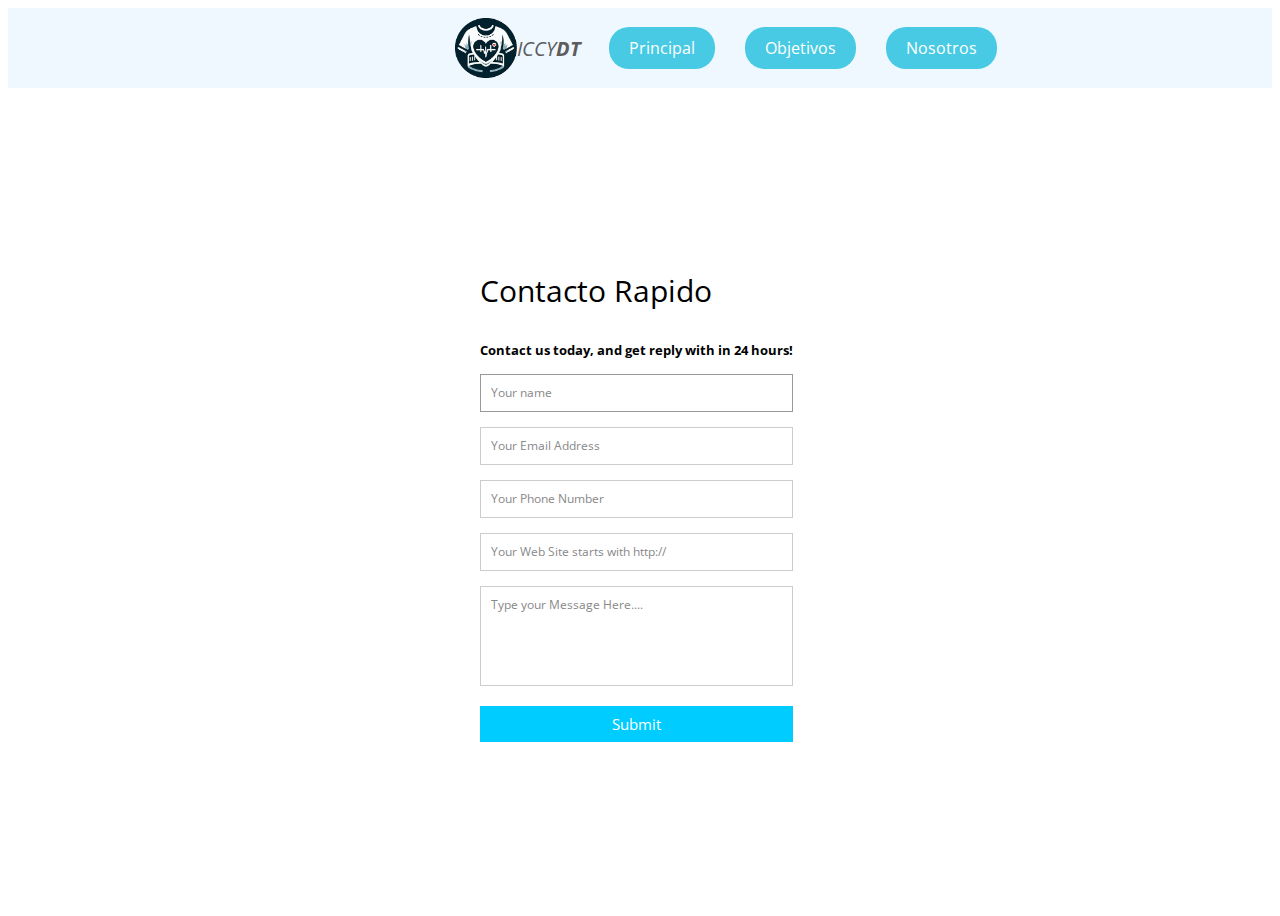
<file: contacto.html>
<!DOCTYPE html>
<html lang="es">
<head>
    <meta charset="UTF-8">
    <meta name="viewport" content="width=device-width, initial-scale=1.0">
    <link rel="stylesheet" href="style.css">
    <link rel="stylesheet" href="contactostyle.css">
    <link rel="import" href="header.html">
    <link rel="style" href="https://fonts.googleapis.com/css2?family=Open+Sans:ital,wght@0,300;0,400;0,600;0,700;0,800;1,300;1,400;1,600;1,700;1,800&display=swap">
    <title>Objetivos del Electrocardiograma Vestible</title>
</head>      
<body>
<!-- Start Objectives Page -->
<div class="landing-page">
    <header >
        <div class="container" >
            <img class="logo" heigth=62px width=62px src="logo.png"><a href="#" class="logo" >ICCy<b>DT</b></a>
            <ul class="links">
              <a href="index.html" ><li>Principal</li></a>
              <a href="objetivos.html" ><li>Objetivos</li></a><!-- Enlace para -- Enlace para abrir una nueva página -->
              <a href="aboutus.html" ><li>Nosotros</li></a> <!-- Enlace Enlace para abrir una nueva página -->
              
            </ul>
        </div>
    </header>
    <div class ="content" >
        <div class="container">  
            <form id="contact" action="" method="post">
                <h3>Contacto Rapido</h3>
                <h4>Contact us today, and get reply with in 24 hours!</h4>
                <fieldset>
                    <input placeholder="Your name" type="text" tabindex="1" required autofocus>
                </fieldset>
                <fieldset>
                     <input placeholder="Your Email Address" type="email" tabindex="2" required>
                </fieldset>
                <fieldset>
                    <input placeholder="Your Phone Number" type="tel" tabindex="3" required>
                </fieldset>
                <fieldset>
                    <input placeholder="Your Web Site starts with http://" type="url" tabindex="4" required>
                </fieldset>
                <fieldset>
                    <textarea placeholder="Type your Message Here...." tabindex="5" required></textarea>
                </fieldset>
                <fieldset>
                    <button name="submit" type="submit" id="contact-submit" data-submit="...Sending">Submit</button>
                </fieldset>
            </form>
        </div>
    </div>
</div>

<!-- End Objectives Page -->
</body>
</html>
</file>
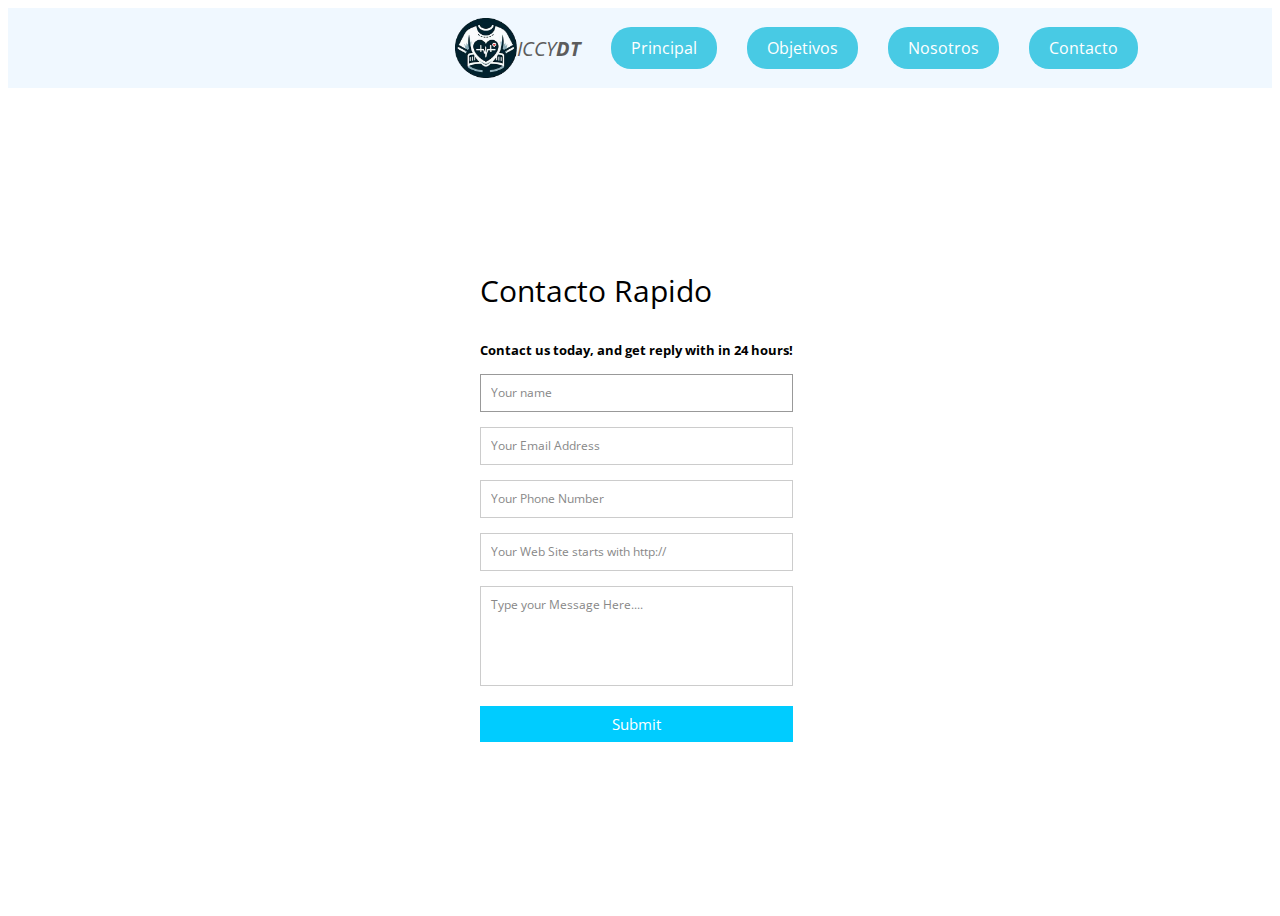
<file: ICCyDTY-main/ICCyDTY-main/contacto.html>
<!DOCTYPE html>
<html lang="es">
<head>
    <meta charset="UTF-8">
    <meta name="viewport" content="width=device-width, initial-scale=1.0">
    <link rel="stylesheet" href="style.css">
    <link rel="stylesheet" href="contactostyle.css">
    <link rel="import" href="header.html">
    <link rel="style" href="https://fonts.googleapis.com/css2?family=Open+Sans:ital,wght@0,300;0,400;0,600;0,700;0,800;1,300;1,400;1,600;1,700;1,800&display=swap">
    <title>Objetivos del Electrocardiograma Vestible</title>
</head>      
<body>
<!-- Start Objectives Page -->
<div class="landing-page">
    <header >
        <div class="container" >
            <img heigth=62px width=62px src="logo.png"><a href="#" class="logo" >ICCy<b>DT</b></a>
            <ul class="links">
              <a href="index.html" ><li>Principal</li></a>
              <a href="objetivos.html" ><li>Objetivos</li></a><!-- Enlace para -- Enlace para abrir una nueva página -->
              <a href="aboutus.html" ><li>Nosotros</li></a> <!-- Enlace Enlace para abrir una nueva página -->
              <a href="contacto.html" ><li>Contacto</li></a> 
            </ul>
        </div>
    </header>
    <div class ="content" >
        <div class="container">  
            <form id="contact" action="" method="post">
                <h3>Contacto Rapido</h3>
                <h4>Contact us today, and get reply with in 24 hours!</h4>
                <fieldset>
                    <input placeholder="Your name" type="text" tabindex="1" required autofocus>
                </fieldset>
                <fieldset>
                     <input placeholder="Your Email Address" type="email" tabindex="2" required>
                </fieldset>
                <fieldset>
                    <input placeholder="Your Phone Number" type="tel" tabindex="3" required>
                </fieldset>
                <fieldset>
                    <input placeholder="Your Web Site starts with http://" type="url" tabindex="4" required>
                </fieldset>
                <fieldset>
                    <textarea placeholder="Type your Message Here...." tabindex="5" required></textarea>
                </fieldset>
                <fieldset>
                    <button name="submit" type="submit" id="contact-submit" data-submit="...Sending">Submit</button>
                </fieldset>
            </form>
        </div>
    </div>
</div>

<!-- End Objectives Page -->
</body>
</html>
</file>
<file: style.css>
/* Start Global Rules */
* {
  box-sizing: border-box;
}
body {
  font-family: 'Open Sans', sans-serif;
}
a {
  text-decoration: none;
}
ul {
  list-style: none;
  padding: 0;
  margin: 0;
}
p{
  text-align: justify;
}
.prt{
  width:-webkit-fill-available;
}

@media(min-width:364px){
  
  a{
    width: auto;    
  }
  ul{
    width: -webkit-fill-available;
    align-items: center;
  }
  .container{
    margin-top: 20px;
    margin-right: 60px;
    align-items: center;
  }
  div{
    align-items: center;
  }
  p{
    width: 300px;
  }

  .logo{
    width: 62px;
  }

  img{
    width: 250px;
  }
  
  .info{
    text-align: center;
    margin-left: 80px;
  }

  .objt{

  }

  .prt{
    width:300px;
  }
  
}





.container {
  padding-left: 15px;
  padding-right: 15px;
  margin-left: auto;
  margin-right: auto;
}
/* Small */
@media (min-width: 768px) {
  
}
/* Medium */
@media (min-width: 992px) {
  .container {
    width: 970px;
    
  }
  .tablas{
    width: fit-content;
    display: inline-grid;
  }
  .texto {
    display: grid;
    grid-template-columns: 1fr 1fr;
  }
  
  .mitad {
    grid-column: 1;
  }
}
/* Large */
@media (min-width: 1200px) {
  .container {
    width: 1170px;
  }
}
/* End Global Rules */

/* Start Landing Page */
.landing-page header {
  min-height: 80px;
  display: flex;
  background-color: aliceblue;
}
@media (max-width: 767px) {
  .landing-page header {
    min-height: auto;
    display: initial;
  }
}
.landing-page header .container {
  display: flex;
  align-items: center;
  justify-content: space-between;
}
@media (max-width: 767px) {
  .landing-page header .container {
    flex-direction: column;
    justify-content: center;
  }
}
.landing-page header .logo {
  color: #5d5d5d;
  font-style: italic;
  text-transform: uppercase;
  font-size: 20px;
}
@media (max-width: 767px) {
  .landing-page header .logo {
    margin-top: 20px;
    margin-bottom: 20px;
  }
}
.landing-page header .links {
  display: flex;
  align-items: center;
}
@media (max-width: 767px) {
  .landing-page header .links {
    text-align: center;
    gap: 10px;
  }
}
.landing-page header .links li {
  margin-left: 30px;
  color: #5d5d5d;
  cursor: pointer;
  transition: .3s;
}
@media (max-width: 767px) {
  .landing-page header .links li {
    margin-left: auto;
  }
}
.landing-page header .links li:last-child {
  border-radius: 20px;
  padding: 10px 20px;
  color: #FFF;
  background-color: #48CAE4;
}
.landing-page header .links li:not(:last-child):hover {
  color: #48CAE4;
}
.landing-page .content .container {
  display: flex;
  align-items: center;
  justify-content: space-between;
  gap: 140px;
  min-height: calc(100vh - 80px);
}
@media (max-width: 767px) {
  .landing-page .content .container {
    gap: 0;
    min-height: calc(100vh - 101px);
    justify-content: center;
    flex-direction: column-reverse;
  }
}
@media (max-width: 767px) {
  .landing-page .content .info {
    text-align: center;
    margin-bottom: 15px 
  }
}
.landing-page .content .info h1 {
  color: #5d5d5d;
  font-size: 44px;
}
.landing-page .content .info p {
  margin: 0;
  line-height: 1.6;
  font-size: 15px;
  color: #5d5d5d;
}
.landing-page .content .info button {
  border: 0;
  border-radius: 20px;
  padding: 12px 30px;
  margin-top: 30px;
  cursor: pointer;
  color: #FFF;
  background-color: #48CAE4;
}
.landing-page .content .image img {
  max-width: 100%;
}
/* End Landing Page */
.p{
  line-height: 1.6;
  font-size: 1.6;
  color:#5d5d5d;
}
</file>
<file: contactostyle.css>
@import url(https://fonts.googleapis.com/css?family=Open+Sans:400italic,400,300,600);


.container {
	max-width:400px;
	width:100%;
	margin:0 auto;
	position:relative;
}

#contact input[type="text"], #contact input[type="email"], #contact input[type="tel"], #contact input[type="url"], #contact textarea, #contact button[type="submit"] { font:400 12px/16px "Open Sans", Helvetica, Arial, sans-serif; }

#contact {
	
	padding:25px;
	margin:50px 0;
}

#contact h3 {
	display: block;
	font-size: 30px;
	font-weight: 400;
}

#contact h4 {
	margin:5px 0 15px;
	display:block;
	font-size:13px;
}

fieldset {
	border: medium none !important;
	margin: 0 0 10px;
	min-width: 100%;
	padding: 0;
	width: 100%;
}

#contact input[type="text"], #contact input[type="email"], #contact input[type="tel"], #contact input[type="url"], #contact textarea {
	width:100%;
	border:1px solid #CCC;
	background:#FFF;
	margin:0 0 5px;
	padding:10px;
}

#contact input[type="text"]:hover, #contact input[type="email"]:hover, #contact input[type="tel"]:hover, #contact input[type="url"]:hover, #contact textarea:hover {
	-webkit-transition:border-color 0.3s ease-in-out;
	-moz-transition:border-color 0.3s ease-in-out;
	transition:border-color 0.3s ease-in-out;
	border:1px solid #AAA;
}

#contact textarea {
	height:100px;
	max-width:100%;
  resize:none;
}

#contact button[type="submit"] {
	cursor:pointer;
	width:100%;
	border:none;
	background:#0CF;
	color:#FFF;
	margin:0 0 5px;
	padding:10px;
	font-size:15px;
}

#contact button[type="submit"]:hover {
	background:#09C;
	-webkit-transition:background 0.3s ease-in-out;
	-moz-transition:background 0.3s ease-in-out;
	transition:background-color 0.3s ease-in-out;
}

#contact button[type="submit"]:active { box-shadow:inset 0 1px 3px rgba(0, 0, 0, 0.5); }

#contact input:focus, #contact textarea:focus {
	outline:0;
	border:1px solid #999;
}
::-webkit-input-placeholder {
 color:#888;
}
:-moz-placeholder {
 color:#888;
}
::-moz-placeholder {
 color:#888;
}
:-ms-input-placeholder {
 color:#888;
}
</file>
<file: ICCyDTY-main/ICCyDTY-main/style.css>
/* Start Global Rules */
* {
  box-sizing: border-box;
}
body {
  font-family: 'Open Sans', sans-serif;
}
a {
  text-decoration: none;
}
ul {
  list-style: none;
  padding: 0;
  margin: 0;
}
.tablas{
  width: fit-content;
  display: inline-grid;
}


.texto {
  display: grid;
  grid-template-columns: 1fr 1fr;
}

.mitad {
  grid-column: 1;
}

.container {
  padding-left: 15px;
  padding-right: 15px;
  margin-left: auto;
  margin-right: auto;
}
/* Small */
@media (min-width: 768px) {
  .container {
    width: 750px;
  }
}
/* Medium */
@media (min-width: 992px) {
  .container {
    width: 970px;
  }
}
/* Large */
@media (min-width: 1200px) {
  .container {
    width: 1170px;
  }
}
/* End Global Rules */

/* Start Landing Page */
.landing-page header {
  min-height: 80px;
  display: flex;
  background-color: aliceblue;
}
@media (max-width: 767px) {
  .landing-page header {
    min-height: auto;
    display: initial;
  }
}
.landing-page header .container {
  display: flex;
  align-items: center;
  justify-content: space-between;
}
@media (max-width: 767px) {
  .landing-page header .container {
    flex-direction: column;
    justify-content: center;
  }
}
.landing-page header .logo {
  color: #5d5d5d;
  font-style: italic;
  text-transform: uppercase;
  font-size: 20px;
}
@media (max-width: 767px) {
  .landing-page header .logo {
    margin-top: 20px;
    margin-bottom: 20px;
  }
}
.landing-page header .links {
  display: flex;
  align-items: center;
}
@media (max-width: 767px) {
  .landing-page header .links {
    text-align: center;
    gap: 10px;
  }
}
.landing-page header .links li {
  margin-left: 30px;
  color: #5d5d5d;
  cursor: pointer;
  transition: .3s;
}
@media (max-width: 767px) {
  .landing-page header .links li {
    margin-left: auto;
  }
}
.landing-page header .links li:last-child {
  border-radius: 20px;
  padding: 10px 20px;
  color: #FFF;
  background-color: #48CAE4;
}
.landing-page header .links li:not(:last-child):hover {
  color: #48CAE4;
}
.landing-page .content .container {
  display: flex;
  align-items: center;
  justify-content: space-between;
  gap: 140px;
  min-height: calc(100vh - 80px);
}
@media (max-width: 767px) {
  .landing-page .content .container {
    gap: 0;
    min-height: calc(100vh - 101px);
    justify-content: center;
    flex-direction: column-reverse;
  }
}
@media (max-width: 767px) {
  .landing-page .content .info {
    text-align: center;
    margin-bottom: 15px 
  }
}
.landing-page .content .info h1 {
  color: #5d5d5d;
  font-size: 44px;
}
.landing-page .content .info p {
  margin: 0;
  line-height: 1.6;
  font-size: 15px;
  color: #5d5d5d;
}
.landing-page .content .info button {
  border: 0;
  border-radius: 20px;
  padding: 12px 30px;
  margin-top: 30px;
  cursor: pointer;
  color: #FFF;
  background-color: #48CAE4;
}
.landing-page .content .image img {
  max-width: 100%;
}
/* End Landing Page */
.p{
  line-height: 1.6;
  font-size: 1.6;
  color:#5d5d5d;
}
</file>
<file: ICCyDTY-main/ICCyDTY-main/contactostyle.css>
@import url(https://fonts.googleapis.com/css?family=Open+Sans:400italic,400,300,600);


.container {
	max-width:400px;
	width:100%;
	margin:0 auto;
	position:relative;
}

#contact input[type="text"], #contact input[type="email"], #contact input[type="tel"], #contact input[type="url"], #contact textarea, #contact button[type="submit"] { font:400 12px/16px "Open Sans", Helvetica, Arial, sans-serif; }

#contact {
	
	padding:25px;
	margin:50px 0;
}

#contact h3 {
	display: block;
	font-size: 30px;
	font-weight: 400;
}

#contact h4 {
	margin:5px 0 15px;
	display:block;
	font-size:13px;
}

fieldset {
	border: medium none !important;
	margin: 0 0 10px;
	min-width: 100%;
	padding: 0;
	width: 100%;
}

#contact input[type="text"], #contact input[type="email"], #contact input[type="tel"], #contact input[type="url"], #contact textarea {
	width:100%;
	border:1px solid #CCC;
	background:#FFF;
	margin:0 0 5px;
	padding:10px;
}

#contact input[type="text"]:hover, #contact input[type="email"]:hover, #contact input[type="tel"]:hover, #contact input[type="url"]:hover, #contact textarea:hover {
	-webkit-transition:border-color 0.3s ease-in-out;
	-moz-transition:border-color 0.3s ease-in-out;
	transition:border-color 0.3s ease-in-out;
	border:1px solid #AAA;
}

#contact textarea {
	height:100px;
	max-width:100%;
  resize:none;
}

#contact button[type="submit"] {
	cursor:pointer;
	width:100%;
	border:none;
	background:#0CF;
	color:#FFF;
	margin:0 0 5px;
	padding:10px;
	font-size:15px;
}

#contact button[type="submit"]:hover {
	background:#09C;
	-webkit-transition:background 0.3s ease-in-out;
	-moz-transition:background 0.3s ease-in-out;
	transition:background-color 0.3s ease-in-out;
}

#contact button[type="submit"]:active { box-shadow:inset 0 1px 3px rgba(0, 0, 0, 0.5); }

#contact input:focus, #contact textarea:focus {
	outline:0;
	border:1px solid #999;
}
::-webkit-input-placeholder {
 color:#888;
}
:-moz-placeholder {
 color:#888;
}
::-moz-placeholder {
 color:#888;
}
:-ms-input-placeholder {
 color:#888;
}
</file>
